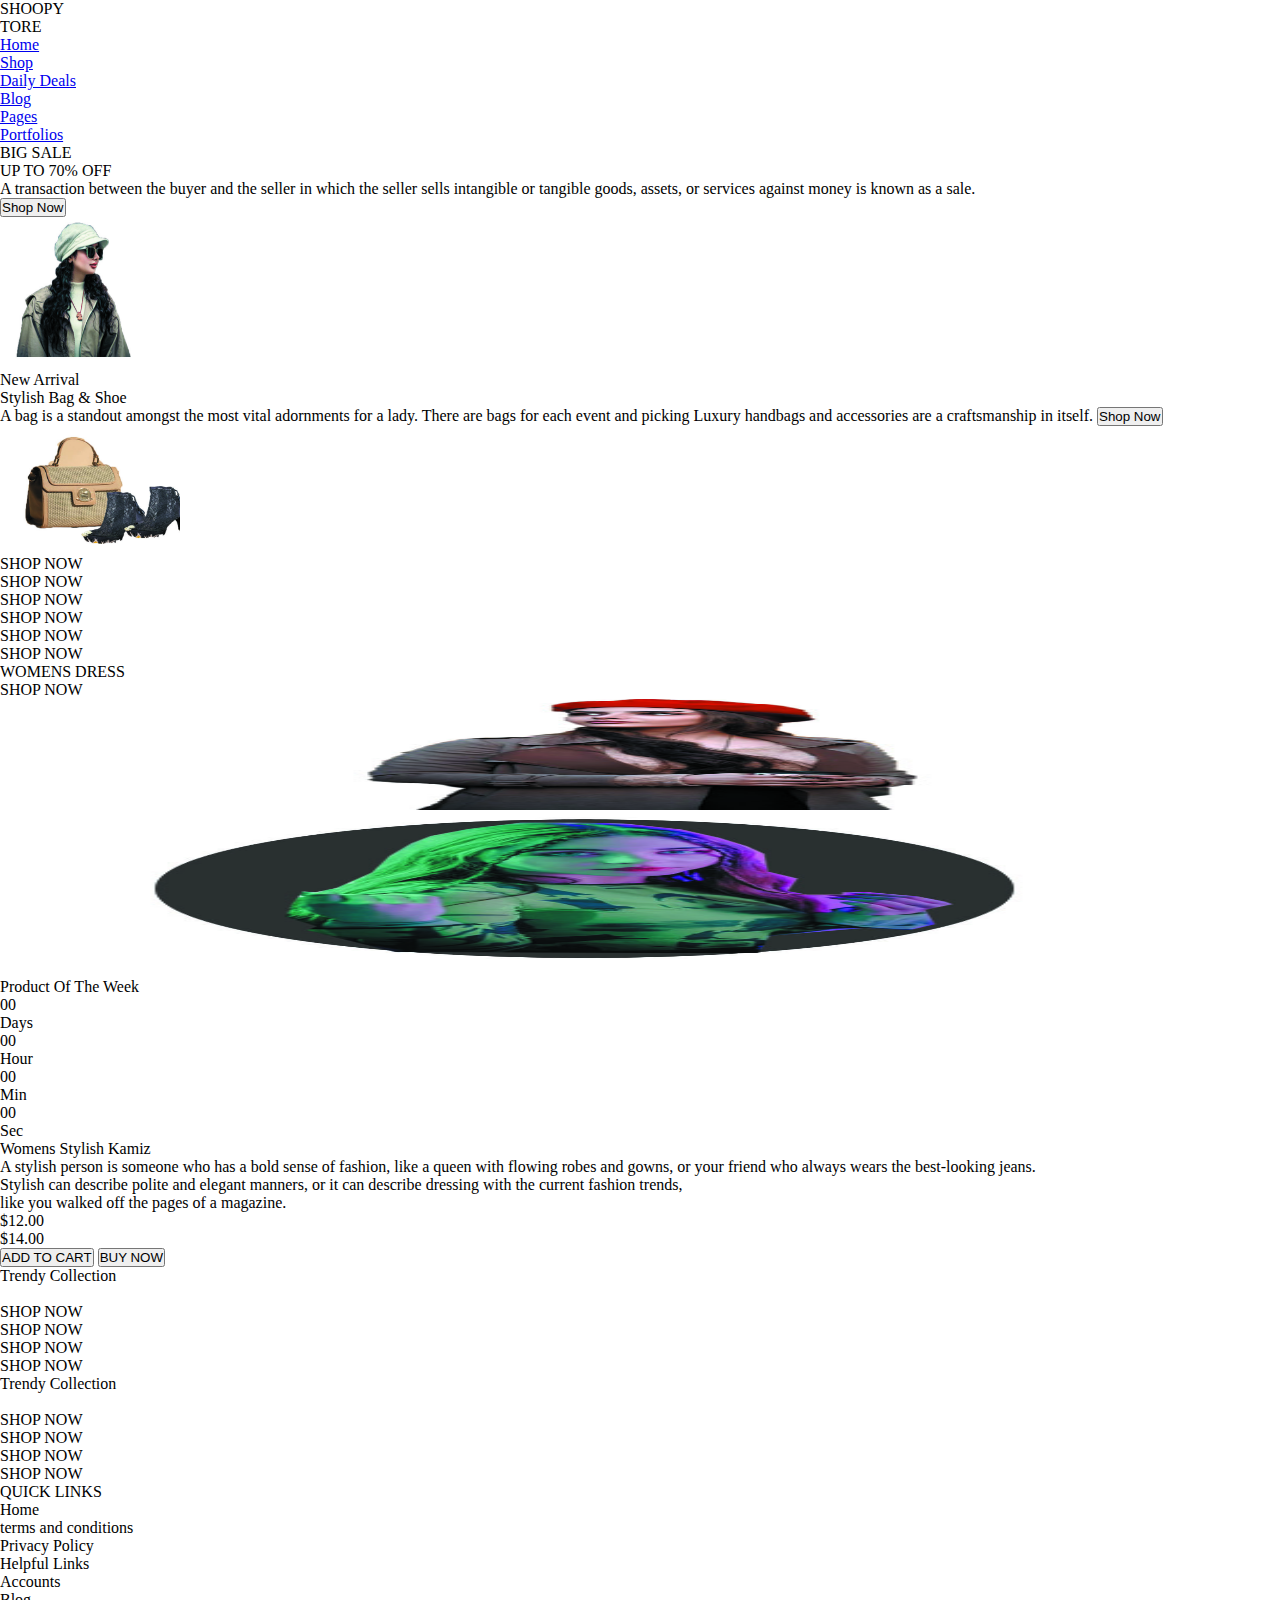
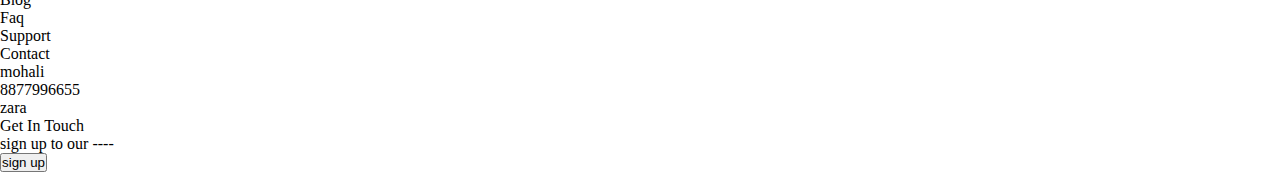
<file: index.html>
<!DOCTYPE html>
<html lang="en">
<head>
    <meta charset="UTF-8">
    <meta name="viewport" content="width=device-width, initial-scale=1.0">
    <link rel="stylesheet" href="https://cdnjs.cloudflare.com/ajax/libs/font-awesome/6.5.1/css/all.min.css" integrity="sha512-DTOQO9RWCH3ppGqcWaEA1BIZOC6xxalwEsw9c2QQeAIftl+Vegovlnee1c9QX4TctnWMn13TZye+giMm8e2LwA==" crossorigin="anonymous" referrerpolicy="no-referrer" />
    <title>Document</title>
    <link rel="stylesheet" href="style.css">
    <style>
        *{
            padding: 0%;
            margin: 0%;
        }




/* On screens that are 600px or less, set the background color to olive */
@media screen and (max-width: 600px) {
  
nav{
    display: flex;
    justify-content: space-between;
    align-items: center;
    width: 100%;
    background-color: aliceblue;
    height: 50px;

}


ul{
    display: flex;
    gap: 0.5rem;
    font-size: 0.7rem;
}


li{
    list-style: none;
    text-decoration: none;
    border: none;
}

.logo{
    font-size: 0.5rem;
}


a{
    text-decoration: none;
}

.main1{
    height: 180px;
    width: 100%;
    background-color: #F8F3ED;
    display: flex;
    justify-content: center;
    align-items: center;
}

.p1{
    width: 50%;
    font-size: 0.9rem;
    font-weight: bold;

    
}

p{
    font-size: 0.3rem;
}


.btn{
    background-color:#F1484A;
    color: #F8F3ED;
    font-size: 0.3rem;
    height: 15px;
    width: 40px;
    border: none;
}


.main3{
    height: 60px;
    width: 100%;
    background-color: white;
    display: flex;
    align-items: center;
    justify-content: space-around;


}



.icons{
    height: 25px;
    width: 27px;
    background-color:#FBF7F1;
    border-radius: 5rem;
    color: #141311;
    font-size: 1rem;
    display: flex;
    justify-content: center;
    align-items: center;
   
}

.main4{
    height: 180px;
    width: 100%;
    background-color: #F9F4F0;
    display: flex;
    justify-content: space-between;
    align-items: center;
}


.p2{
    width: 50%;
    font-size: 0.4rem;
    color: orange;
}



.p3{
    width: 50%;
    font-size: 0.7rem;
    color: black;

}



.p4{
    width: 50%;
    font-size: 0.3rem;
    color: black;
}


.btn1{
    background-color:black;
    color: #F8F3ED;
    font-size: 0.3rem;
    height: 15px;
    width: 40px;
    border: none;
    margin-top: 0.3rem;

}

.side1{
    height: 180px;
    width: 70%;
    background-color: rgb(56, 53, 53);
    display: flex;
    gap: 0.5rem 0.5rem;
}


.pic1{
    height: 70px;
    width: 100%;
    background-color: #F8F3ED;
}



.grid-container {
  display: grid;
  column-gap: 20px;
  row-gap:20px;
  grid-template-columns: auto auto auto;
  background-color: white;
  padding: 10px;
  width: 70%;
  height: 100%;
}

.grid-item {
  background-color: rgba(255, 255, 255, 0.8);
  border: 1px solid rgba(0, 0, 0, 0.8);
  padding: 20px;
  height:27px;
  width: 31px;
  font-size: 30px;
  text-align: center;
}

 .items-i{
    background-image: url(g1.jpeg);
    background-size: cover;
    display: flex;
    justify-content: center;
    align-items: center;
   

}



.items-ii{
    background-image: url(g2.jpeg);
    background-size: cover;

}


.items-iii{
    background-image: url(g3.jpeg);
    background-size: cover;

}


.items-iv{
    background-image: url(g4.jpeg);
    background-size: cover;

}



.items-v{
    background-image: url(z7.jpg);
    background-size: cover;

}


.items-vi{
    background-image: url(z8.jpg);
    background-size: cover;

}


.side2{
    height: 100%;
    width: 30%;
    background-color:#FFE5E2;
    height: 177.2px;

}


.main5{
    display: flex;
}


.t1{
    height: 6px;
    width: 26px;
    background-color: rgb(11, 12, 12);
    font-size: 0.3rem;
    color: #F8F3ED;
    position: relative;
    bottom: 20px;
    left: 26px;
  
}



.t2{
    height: 6px;
    width: 26px;
    background-color:  rgb(11, 12, 12);
    font-size: 0.3rem;
    color: #F8F3ED;
    position: relative;
    bottom: 31px;
    left: 23px;
}



.p5{
    text-align: center;
    font-size: 0.5rem;
    font-weight: bold;
    padding-top: 0.5rem;
}


.p6{
    font-size: 0.3rem;
    padding-top: 0.5rem;
    color: chocolate;

}




.img3{
    display: flex;
    justify-content: center;
    align-items: center;
    padding-top: 2rem;
}



.main6{
    height: 200px;
    width: 100%;
    background-color: white;
    display: flex;
}


.img4{
    height: 50%;
    width: 80%;
   
}

.p7{
    font-weight: bold;
}


.p8{
    background-color: #FEF1F3;
    height: 18px;
    display: flex;
    flex-direction: column;
    flex-direction: row;
    justify-content: space-evenly;
    align-items: center;
    margin-top: 0.3rem;
}


.p9{
    height: 15px;
    width: 15px;
    color: #d58422;
    font-size: 0.4rem;
    font-weight: bold;
    margin-top: 0.3rem;

}


.p10{
    font-weight: bold;
    font-size: 0.5rem;
    margin-top: 0.4rem;

}


.p11{
    font-weight: lighter;
    margin-top: 0.3rem;

}

.p12{
    display: flex;
    gap: 0.5rem;
    margin-top: 0.3rem;

}


.p13{
    font-size: 0.5rem;
    font-weight: bold;
}



.p14{
    font-size: 0.4rem;
    font-weight: lighter;
    padding-top: 0.1rem;
    text-decoration: line-through;
}


.btn2{
    height: 12px;
    width: 28px;
    font-size: 0.2rem;
    background-color: #d58422;
    border: none;
    color: #F8F3ED;
}



.btn3{
    height: 12px;
    width: 28px;
    font-size: 0.2rem;
    background-color: #f5f3f1;
    border: none;
    color: #080807;
    border: 1px solid black;
}


.main7{
    height: 150px;
    width: 100%;
    background-color: #fcfbfb;
}




.p16{
    display: flex;
    justify-content: space-between;
}



.p17{
    font-size: 0.8rem;
    padding: 0.3rem;
    font-weight: bold;
}



.img5{
    height:80px ;
    width: 80px;
    background-color: #fcfbf9;
    position: relative;
    top: 1rem;
    background-image: url(heels.jpg);
    background-size: contain;
    background-repeat: no-repeat;
    border: 3.5px solid black;
}


.images{
    display: flex;
    justify-content: space-around;
    align-items: center;
}




.img6{
    height:80px ;
    width: 80px;
    background-color: #f5f3f1;
    position: relative;
    top: 1rem;
    background-image: url(bags.jpg);
    background-size: contain;
    background-repeat: no-repeat;
    border: 3.5px solid black;

}



.img7{
    height:80px ;
    width: 80px;
    background-color: #f5f3f1;
    position: relative;
    top: 1rem;
    background-image: url(shoes.jpg);
    background-size: contain;
    background-repeat: no-repeat;
    border: 3.5px solid black;

}



.img8{
    height:80px ;
    width: 80px;
    background-color: #f5f3f1;
    position: relative;
    top: 1rem;
    background-image: url(bags1.jpg);
    background-size: contain;
    background-repeat: no-repeat;
    border: 3.5px solid black;

}




.t3{
    height: 6px;
    width: 26px;
    background-color: #080807;
    font-size: 0.2rem;
    color: #f5f3f1;
    text-align: center;
    margin-left: 3.4rem;
}




.img9{
    height:80px ;
    width: 80px;
    background-color: #f5f3f1;
    position: relative;
    top: 1rem;
    background-image: url(m1.jpg);
    background-size: contain;
    background-repeat: no-repeat;
    border: 3.5px solid black;

}



.img10{
    height:80px ;
    width: 80px;
    background-color: #f5f3f1;
    position: relative;
    top: 1rem;
    background-image: url(m2.jpg);
    background-size: cover;
    background-repeat: no-repeat;
    border: 3.5px solid black;

}



.img11{
    height:80px ;
    width: 80px;
    background-color: #f5f3f1;
    position: relative;
    top: 1rem;
    background-image: url(m3.jpg);
    background-size: cover;
    background-repeat: no-repeat;
    border: 3.5px solid black;

}



.img12{
    height:80px ;
    width: 80px;
    background-color: #f5f3f1;
    position: relative;
    top: 1rem;
    background-image: url(m4.jpg);
    background-size: cover;
    background-repeat: no-repeat;
    border: 3.5px solid black;

}



.main8{
    height: 150px;
    width: 100%;
    background-color: #FFFFFF;

}


.img13{
    height:80px ;
    width: 80px;
    position: relative;
    top: 1rem;
    background-size: cover;
    background-repeat: no-repeat;
    color: #080807;
    padding-top: 0.5rem;
    padding-left: 0.5rem;
}


.p18{
    font-weight: bol;
    font-size: 0.6rem;
    padding-top: 0.3rem;
}


.btn4{
    background-color:rgb(248, 248, 248);
    color: #0c0c0c;
    font-size: 0.3rem;
    height: 10px;
    width: 30px;
    border: none;
    margin-top: 0.3rem;
    border: 0.4px solid black;

}



.p19{
    padding-top: 0.3rem;
}


.p20{
    padding-top: 0.1rem;
}


.p21{
    padding-top: 0.1rem;
}

.icons1{
    padding-top: 0.3rem;
}

}
    </style>
</head>
<body>
    <!--navbar start-->

    <header>

           <nav>
            <div class="logo">SHOOPY <br>TORE</div>
            <ul>
                <li><a href="#">Home</a></li>
                <li><a href="#">Shop</a></li>   
                <li><a href="#">Daily Deals</a></li>   
                <li><a href="#">Blog</a></li>
                <li><a href="#">Pages</a></li>
                <li><a href="#">Portfolios</a></li>
            
            </ul>
           </nav>

    </header>

    <!--navbar end-->





<div class="main1">

<div class="p1">BIG SALE <BR> UP TO 70% OFF
  <p>  A transaction between the buyer and the seller in which the seller sells intangible or tangible goods, assets, or services against money is known as a sale. </p>

<button class="btn">Shop Now</button>

</div>
<div class="img"><img src="girl4.png" height="150px" width="150px" style="background-color: transparent;"></div>

</div>






<div class="main3"> 
    <div class="icons"> <i class="fa-solid fa-bag-shopping"> </i>
    </div>
    <div class="icons"> <i class="fa-solid fa-shirt"></i>
    </div>
    <div class="icons"> <i class="fa-solid fa-glasses"></i>
    </div>
    <div class="icons"> <i class="fa-solid fa-person-dress"></i>
    </div>
    <div class="icons"> <i class="fa-solid fa-clock"></i>
    </div>
    <div class="icons"><i class="fa-solid fa-socks"></i>
    </div>
</div>









<div class="main4">


<div class="p2">New Arrival <br></p2>
<p class="p3">Stylish Bag & Shoe</p></p3>
<p class="p4">A bag is a standout amongst the most vital adornments for a lady. There are bags for each event and picking Luxury handbags and accessories are a craftsmanship in itself.</p4>

<button class="btn1">Shop Now</button>
</div>



<div class="img2"><img src="heel3.jpg" height="125px" width="180px"></div>

</div>













<div class="main5">

        <div class="grid-container">
            <div class="grid-item items-i">
                <div class="t2"> SHOP NOW</div>
            </div>


            <div class="grid-item items-ii">
               <div class="t1">SHOP NOW</div>
            </div>


            <div class="grid-item items-iii">
                <div class="t1"> SHOP NOW</div>
            </div>  


            <div class="grid-item items-iv">
                <div class="t1"> SHOP NOW</div>
            </div>


            <div class="grid-item items-v">
                 <div class="t1"> SHOP NOW</div>
            </div>


            <div class="grid-item items-vi">
                <div class="t1"> SHOP NOW</div>

            </div>  

     </div>





  <div class="side2">

        <div class="p5">WOMENS DRESS
               <p class="p6">SHOP NOW</p>

        </div>

    <div class="img3"><img src="g9.jpg" height="111px" width="100%"></div>


  </div>

</div>









<div class="main6">

       <div class="img4"><img src="g11.jpg" height="160px" width="90%"> </div>



<div class="p7">Product Of The Week

   <div class="p8">

    <div class="p9">00 <br> Days</div>
    <div class="p9">00 <br> Hour</div>
    <div class="p9">00 <br> Min</div>
    <div class="p9">00 <br> Sec</div>

</div>


<p class="p10">Womens Stylish Kamiz</p>

<p class="p11">A stylish person is someone who has a bold sense of fashion,  like a queen with flowing robes and gowns, or your friend who always wears the best-looking jeans. <br> Stylish can describe polite and elegant manners,  or it can describe dressing with the current fashion trends,<br> like you walked off the pages of a magazine.</p>


<div class="p12">
    <p class="p13">$12.00</p>       <p class="p14">$14.00</p>
</div>



<div class="p15">
   <button class="btn2"> ADD TO CART</button>
   <button class="btn3">BUY NOW</button>
</div>


</div>


</div>













<div class="main7">
    <div class="p16">
        <p class="p17">Trendy Collection</p>
        <p class="icons"> <i class="fa-solid fa-arrow-right"></i> &nbsp;
            <i class="fa-solid fa-arrow-left"></i>
        </p>
    </div>



<div class="images">

<div class="img5"> <div class="t3"> SHOP NOW</div> </div>
<div class="img6"> <div class="t3"> SHOP NOW</div></div>
<div class="img7"> <div class="t3"> SHOP NOW</div></div>
<div class="img8"> <div class="t3"> SHOP NOW</div></div>

</div>



</div>










<div class="main7"> 
    <div class="p16">
        <p class="p17">Trendy Collection</p>
        <p class="icons"> <i class="fa-solid fa-arrow-right"></i> &nbsp;
            <i class="fa-solid fa-arrow-left"></i>
        </p>
    </div>



<div class="images">

<div class="img9"> <div class="t3"> SHOP NOW</div> </div>
<div class="img10"> <div class="t3"> SHOP NOW</div></div>
<div class="img11"> <div class="t3"> SHOP NOW</div></div>
<div class="img12"> <div class="t3"> SHOP NOW</div></div>

</div>



</div>





<div class="main8"> 
   


<div class="images">

<div class="img13"> 
    <p class="p18">QUICK LINKS</p>
    <p class="p19">Home</p>
    <p class="p20">terms and conditions</p>
    <p class="p21">Privacy Policy</p>

</div>


<div class="img13">

    <p class="p18">Helpful Links</p>
    <p class="p19">Accounts</p>
    <p class="p20">Blog</p>
    <p class="p21">Faq</p>
    <p class="p21">Support</p>
</div>




<div class="img13"> 
    <p class="p18">Contact</p>
    <p class="p19">mohali</p>
    <p class="p20">8877996655</p>
    <p class="p21">zara</p>
</div>



<div class="img13">
    
    <p class="p18">Get In Touch</p>
    <p>sign up to our ----</p>



<div class="last">
<button class="btn4">sign up</button>
<div class="icons1"></div>
</div>

</div>

</div>



</div>




</body>
</html>
</file>
<file: style.css>
@media screen and (max-width: 992px) {
   





    nav{
        display: flex;
        justify-content: space-between;
        align-items: center;
        width: 100%;
        background-color: aliceblue;
        height: 50px;
    
    }



    ul{
        display: flex;
        gap: 0.5rem;
        font-size: 0.7rem;
    }
    
    
    li{
        list-style: none;
        text-decoration: none;
        border: none;
    }
    
    .logo{
        font-size: 0.5rem;
    }
    
    
    a{
        text-decoration: none;
    }
    
    .main1{
        height: 180px;
        width: 100%;
        background-color: #F8F3ED;
        display: flex;
        justify-content: center;
        align-items: center;
    }
    
    .p1{
        width: 50%;
        font-size: 0.9rem;
        font-weight: bold;
    
        
    }
    
    p{
        font-size: 0.3rem;
    }
    
    
    .btn{
        background-color:#F1484A;
        color: #F8F3ED;
        font-size: 0.3rem;
        height: 15px;
        width: 40px;
        border: none;
    }
    
    
    .main3{
        height: 60px;
        width: 100%;
        background-color: white;
        display: flex;
        align-items: center;
        justify-content: space-around;
    
    
    }
    
    
    
    .icons{
        height: 25px;
        width: 27px;
        background-color:#FBF7F1;
        border-radius: 5rem;
        color: #141311;
        font-size: 1rem;
        display: flex;
        justify-content: center;
        align-items: center;
       
    }
    
    .main4{
        height: 180px;
        width: 100%;
        background-color: #F9F4F0;
        display: flex;
        justify-content: space-between;
        align-items: center;
    }
    
    
    .p2{
        width: 50%;
        font-size: 0.4rem;
        color: orange;
    }
    
    
    
    .p3{
        width: 50%;
        font-size: 0.7rem;
        color: black;
    
    }
    
    
    
    .p4{
        width: 50%;
        font-size: 0.3rem;
        color: black;
    }
    
    
    .btn1{
        background-color:black;
        color: #F8F3ED;
        font-size: 0.3rem;
        height: 15px;
        width: 40px;
        border: none;
        margin-top: 0.3rem;
    
    }
    
    .side1{
        height: 180px;
        width: 70%;
        background-color: rgb(56, 53, 53);
        display: flex;
        gap: 0.5rem 0.5rem;
    }
    
    
    .pic1{
        height: 70px;
        width: 100%;
        background-color: #F8F3ED;
    }
    
    
    
    .grid-container {
      display: grid;
      column-gap: 20px;
      row-gap:20px;
      grid-template-columns: auto auto auto;
      background-color: white;
      padding: 10px;
      width: 70%;
      height: 100%;
    }
    
    .grid-item {
      background-color: rgba(255, 255, 255, 0.8);
      border: 1px solid rgba(0, 0, 0, 0.8);
      padding: 20px;
      height:27px;
      width: 31px;
      font-size: 30px;
      text-align: center;
    }
    
     .items-i{
        background-image: url(g1.jpeg);
        background-size: cover;
        display: flex;
        justify-content: center;
        align-items: center;
       
    
    }
    
    
    
    .items-ii{
        background-image: url(g2.jpeg);
        background-size: cover;
    
    }
    
    
    .items-iii{
        background-image: url(g3.jpeg);
        background-size: cover;
    
    }
    
    
    .items-iv{
        background-image: url(g4.jpeg);
        background-size: cover;
    
    }
    
    
    
    .items-v{
        background-image: url(z7.jpg);
        background-size: cover;
    
    }
    
    
    .items-vi{
        background-image: url(z8.jpg);
        background-size: cover;
    
    }
    
    
    .side2{
        height: 100%;
        width: 30%;
        background-color:#FFE5E2;
        height: 177.2px;
    
    }
    
    
    .main5{
        display: flex;
    }
    
    
    .t1{
        height: 6px;
        width: 26px;
        background-color: rgb(11, 12, 12);
        font-size: 0.3rem;
        color: #F8F3ED;
        position: relative;
        bottom: 20px;
        left: 26px;
      
    }
    
    
    
    .t2{
        height: 6px;
        width: 26px;
        background-color:  rgb(11, 12, 12);
        font-size: 0.3rem;
        color: #F8F3ED;
        position: relative;
        bottom: 31px;
        left: 23px;
    }
    
    
    
    .p5{
        text-align: center;
        font-size: 0.5rem;
        font-weight: bold;
        padding-top: 0.5rem;
    }
    
    
    .p6{
        font-size: 0.3rem;
        padding-top: 0.5rem;
        color: chocolate;
    
    }
    
    
    
    
    .img3{
        display: flex;
        justify-content: center;
        align-items: center;
        padding-top: 2rem;
    }
    
    
    
    .main6{
        height: 200px;
        width: 100%;
        background-color: white;
        display: flex;
    }
    
    
    .img4{
        height: 50%;
        width: 80%;
       
    }
    
    .p7{
        font-weight: bold;
    }
    
    
    .p8{
        background-color: #FEF1F3;
        height: 18px;
        display: flex;
        flex-direction: column;
        flex-direction: row;
        justify-content: space-evenly;
        align-items: center;
        margin-top: 0.3rem;
    }
    
    
    .p9{
        height: 15px;
        width: 15px;
        color: #d58422;
        font-size: 0.4rem;
        font-weight: bold;
        margin-top: 0.3rem;
    
    }
    
    
    .p10{
        font-weight: bold;
        font-size: 0.5rem;
        margin-top: 0.4rem;
    
    }
    
    
    .p11{
        font-weight: lighter;
        margin-top: 0.3rem;
    
    }
    
    .p12{
        display: flex;
        gap: 0.5rem;
        margin-top: 0.3rem;
    
    }
    
    
    .p13{
        font-size: 0.5rem;
        font-weight: bold;
    }
    
    
    
    .p14{
        font-size: 0.4rem;
        font-weight: lighter;
        padding-top: 0.1rem;
        text-decoration: line-through;
    }
    
    
    .btn2{
        height: 12px;
        width: 28px;
        font-size: 0.2rem;
        background-color: #d58422;
        border: none;
        color: #F8F3ED;
    }
    
    
    
    .btn3{
        height: 12px;
        width: 28px;
        font-size: 0.2rem;
        background-color: #f5f3f1;
        border: none;
        color: #080807;
        border: 1px solid black;
    }
    
    
    .main7{
        height: 150px;
        width: 100%;
        background-color: #fcfbfb;
    }
    
    
    
    
    .p16{
        display: flex;
        justify-content: space-between;
    }
    
    
    
    .p17{
        font-size: 0.8rem;
        padding: 0.3rem;
        font-weight: bold;
    }
    
    
    
    .img5{
        height:80px ;
        width: 80px;
        background-color: #fcfbf9;
        position: relative;
        top: 1rem;
        background-image: url(heels.jpg);
        background-size: contain;
        background-repeat: no-repeat;
        border: 3.5px solid black;
    }
    
    
    .images{
        display: flex;
        justify-content: space-around;
        align-items: center;
    }
    
    
    
    
    .img6{
        height:80px ;
        width: 80px;
        background-color: #f5f3f1;
        position: relative;
        top: 1rem;
        background-image: url(bags.jpg);
        background-size: contain;
        background-repeat: no-repeat;
        border: 3.5px solid black;
    
    }
    
    
    
    .img7{
        height:80px ;
        width: 80px;
        background-color: #f5f3f1;
        position: relative;
        top: 1rem;
        background-image: url(shoes.jpg);
        background-size: contain;
        background-repeat: no-repeat;
        border: 3.5px solid black;
    
    }
    
    
    
    .img8{
        height:80px ;
        width: 80px;
        background-color: #f5f3f1;
        position: relative;
        top: 1rem;
        background-image: url(bags1.jpg);
        background-size: contain;
        background-repeat: no-repeat;
        border: 3.5px solid black;
    
    }
    
    
    
    
    .t3{
        height: 6px;
        width: 26px;
        background-color: #080807;
        font-size: 0.2rem;
        color: #f5f3f1;
        text-align: center;
        margin-left: 3.4rem;
    }
    
    
    
    
    .img9{
        height:80px ;
        width: 80px;
        background-color: #f5f3f1;
        position: relative;
        top: 1rem;
        background-image: url(m1.jpg);
        background-size: contain;
        background-repeat: no-repeat;
        border: 3.5px solid black;
    
    }
    
    
    
    .img10{
        height:80px ;
        width: 80px;
        background-color: #f5f3f1;
        position: relative;
        top: 1rem;
        background-image: url(m2.jpg);
        background-size: cover;
        background-repeat: no-repeat;
        border: 3.5px solid black;
    
    }
    
    
    
    .img11{
        height:80px ;
        width: 80px;
        background-color: #f5f3f1;
        position: relative;
        top: 1rem;
        background-image: url(m3.jpg);
        background-size: cover;
        background-repeat: no-repeat;
        border: 3.5px solid black;
    
    }
    
    
    
    .img12{
        height:80px ;
        width: 80px;
        background-color: #f5f3f1;
        position: relative;
        top: 1rem;
        background-image: url(m4.jpg);
        background-size: cover;
        background-repeat: no-repeat;
        border: 3.5px solid black;
    
    }
    
    
    
    .main8{
        height: 150px;
        width: 100%;
        background-color: #FFFFFF;
    
    }
    
    
    .img13{
        height:80px ;
        width: 80px;
        position: relative;
        top: 1rem;
        background-size: cover;
        background-repeat: no-repeat;
        color: #080807;
        padding-top: 0.5rem;
        padding-left: 0.5rem;
    }
    
    
    .p18{
        font-weight: bol;
        font-size: 0.6rem;
        padding-top: 0.3rem;
    }
    
    
    .btn4{
        background-color:rgb(248, 248, 248);
        color: #0c0c0c;
        font-size: 0.3rem;
        height: 10px;
        width: 30px;
        border: none;
        margin-top: 0.3rem;
        border: 0.4px solid black;
    
    }
    
    
    
    .p19{
        padding-top: 0.3rem;
    }
    
    
    .p20{
        padding-top: 0.1rem;
    }
    
    
    .p21{
        padding-top: 0.1rem;
    }
    
    .icons1{
        padding-top: 0.3rem;
    }
    























  }
</file>
